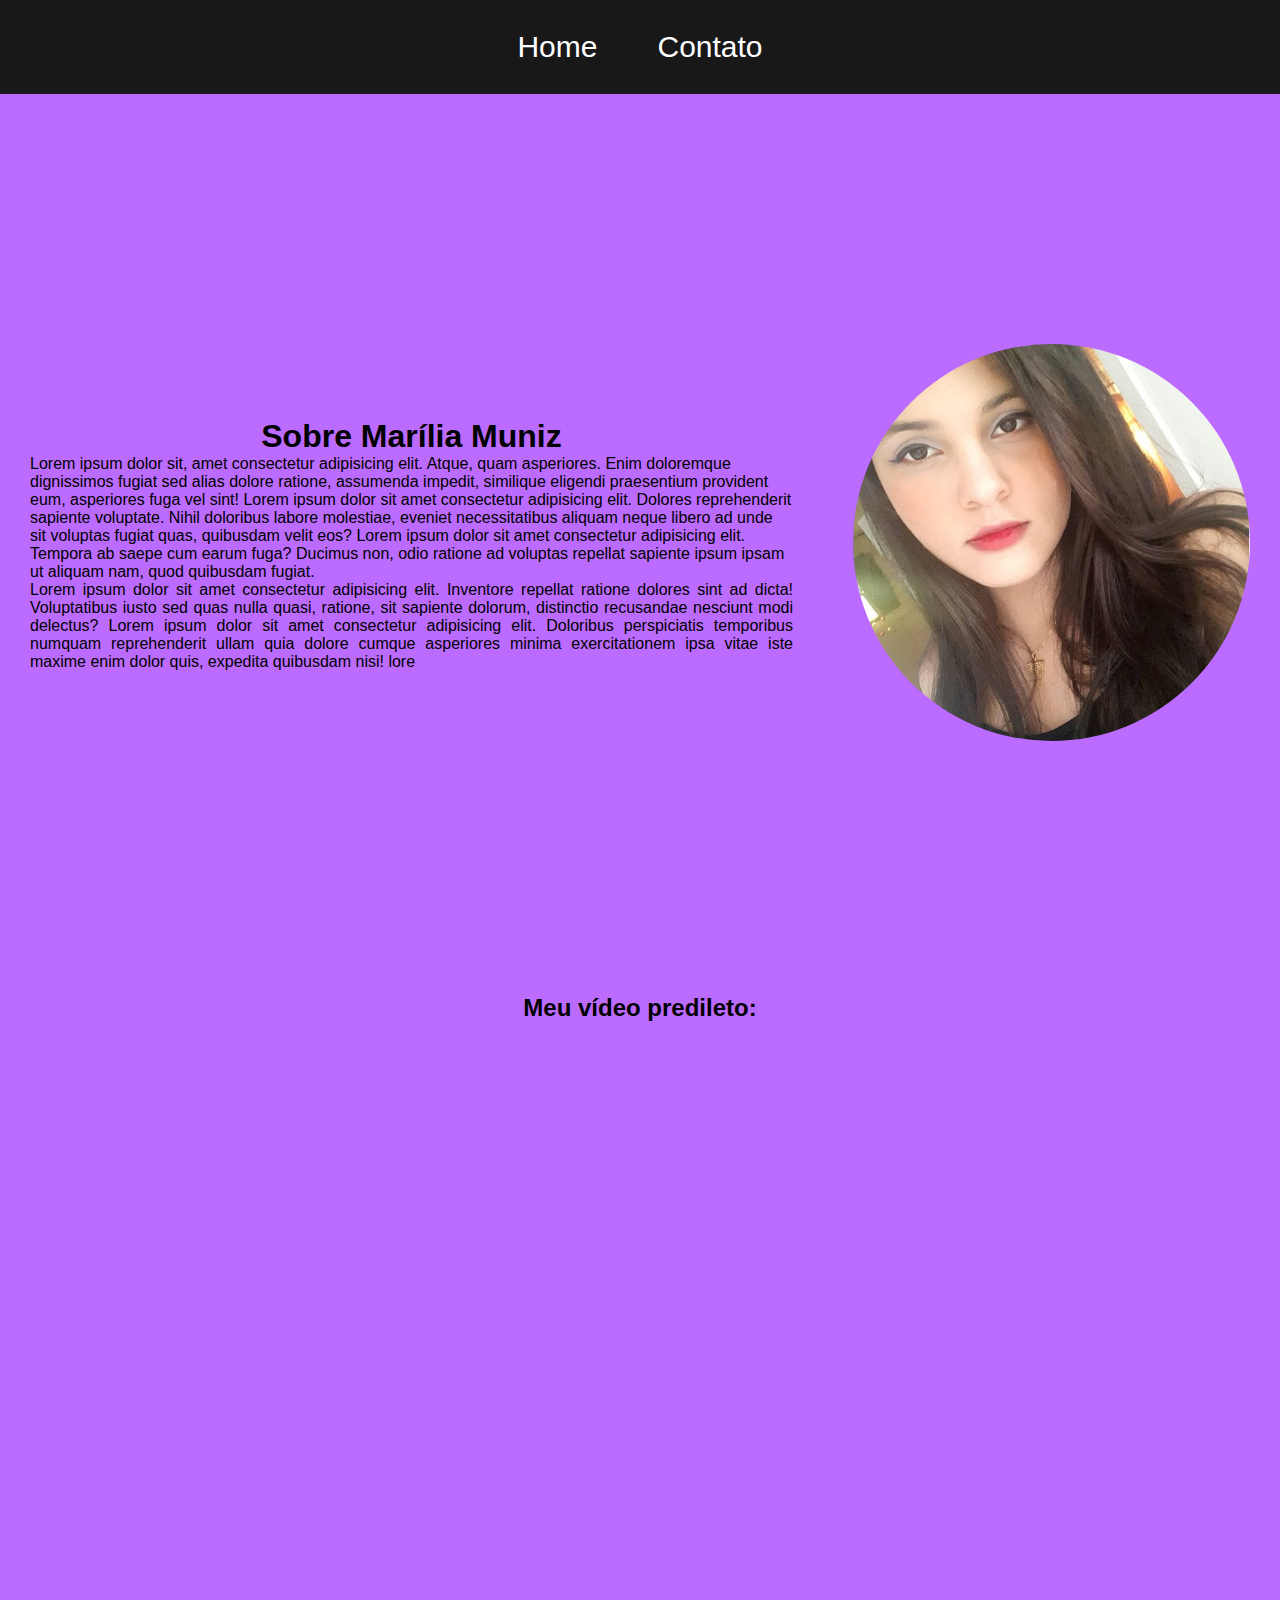
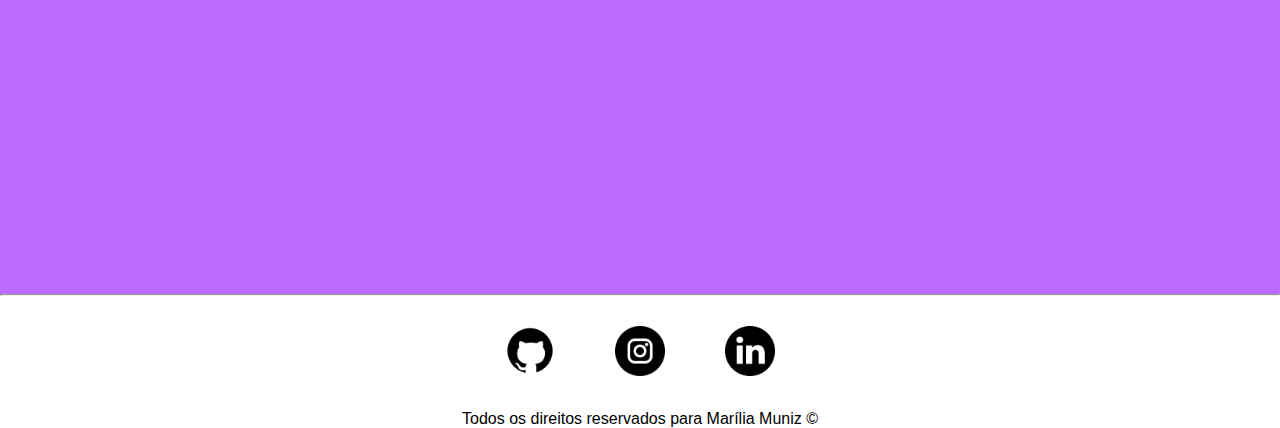
<file: index.html>
<!DOCTYPE html>
<html lang="pt-br">
<head>
    <meta charset="UTF-8">
    <meta http-equiv="X-UA-Compatible" content="IE=edge">
    <meta name="viewport" content="width=device-width, initial-scale=1.0">
    <title>Meu Perfil</title>
    <link rel="stylesheet" href="./assets/css/style.css">
</head>
<body>
    <ul id="menu">
        <li>
            <a href="index.html">Home</a>
        </li>
        <li>
            <a href="contato.html">Contato</a>
        </li>
    </ul>

    <div class="texto perfil">
        <div class="tamanho">
            <p class="justify">
                <h1 class="center">Sobre Marília Muniz</h1>

                Lorem ipsum dolor sit, amet consectetur adipisicing elit. Atque, quam asperiores. Enim doloremque dignissimos fugiat sed alias dolore ratione, assumenda impedit, similique eligendi praesentium provident eum, asperiores fuga vel sint!
                Lorem ipsum dolor sit amet consectetur adipisicing elit. Dolores reprehenderit sapiente voluptate. Nihil doloribus labore molestiae, eveniet necessitatibus aliquam neque libero ad unde sit voluptas fugiat quas, quibusdam velit eos?
                Lorem ipsum dolor sit amet consectetur adipisicing elit. Tempora ab saepe cum earum fuga? Ducimus non, odio ratione ad voluptas repellat sapiente ipsum ipsam ut aliquam nam, quod quibusdam fugiat.
            </p>
            
            <p class="justify">
                Lorem ipsum dolor sit amet consectetur adipisicing elit. Inventore repellat ratione dolores sint ad dicta! Voluptatibus iusto sed quas nulla quasi, ratione, sit sapiente dolorum, distinctio recusandae nesciunt modi delectus?
                Lorem ipsum dolor sit amet consectetur adipisicing elit. Doloribus perspiciatis temporibus numquam reprehenderit ullam quia dolore cumque asperiores minima exercitationem ipsa vitae iste maxime enim dolor quis, expedita quibusdam nisi!
                lore
            </p>
        </div>
        <div>
            <img class= "br-50 tamanho" src="assets/img/meu perfil.png" alt="foto da criadora desse conteúdo">
        </div>
    </div>
    

    
    <div class="perfil">
    <h2 class="center">Meu vídeo predileto:</h2>
    
    <div class="texto mb-50">
        <iframe width="560" height="315" src="https://www.youtube.com/embed/OCVmZd1d4WI" title="YouTube video player" frameborder="0" allow="accelerometer; autoplay; clipboard-write; encrypted-media; gyroscope; picture-in-picture" allowfullscreen></iframe>
    </div>
    </div>
    <hr>
    <footer>
    <div class="texto">

        <a href="https://github.com/GabiMuniz1">
        <img class="tm-social tamanho" src="./assets/img/github.png" alt="logo do github">
        </a>

        <a href="https://www.instagram.com/gabi._muniz/">
        <img class="tm-social tamanho" src="./assets/img/instagram.png" alt="logo do instagram">
        </a>

        <a href="https://www.instagram.com/gabi._muniz/">
        <img class="tm-social tamanho" src="./assets/img/linkedin.png" alt="logo do likedin">
        </a>

    </div>

    <p class="center">
        Todos os direitos reservados para Marília Muniz &copy;
    </p>
    </footer>

</body>
</html>
</file>
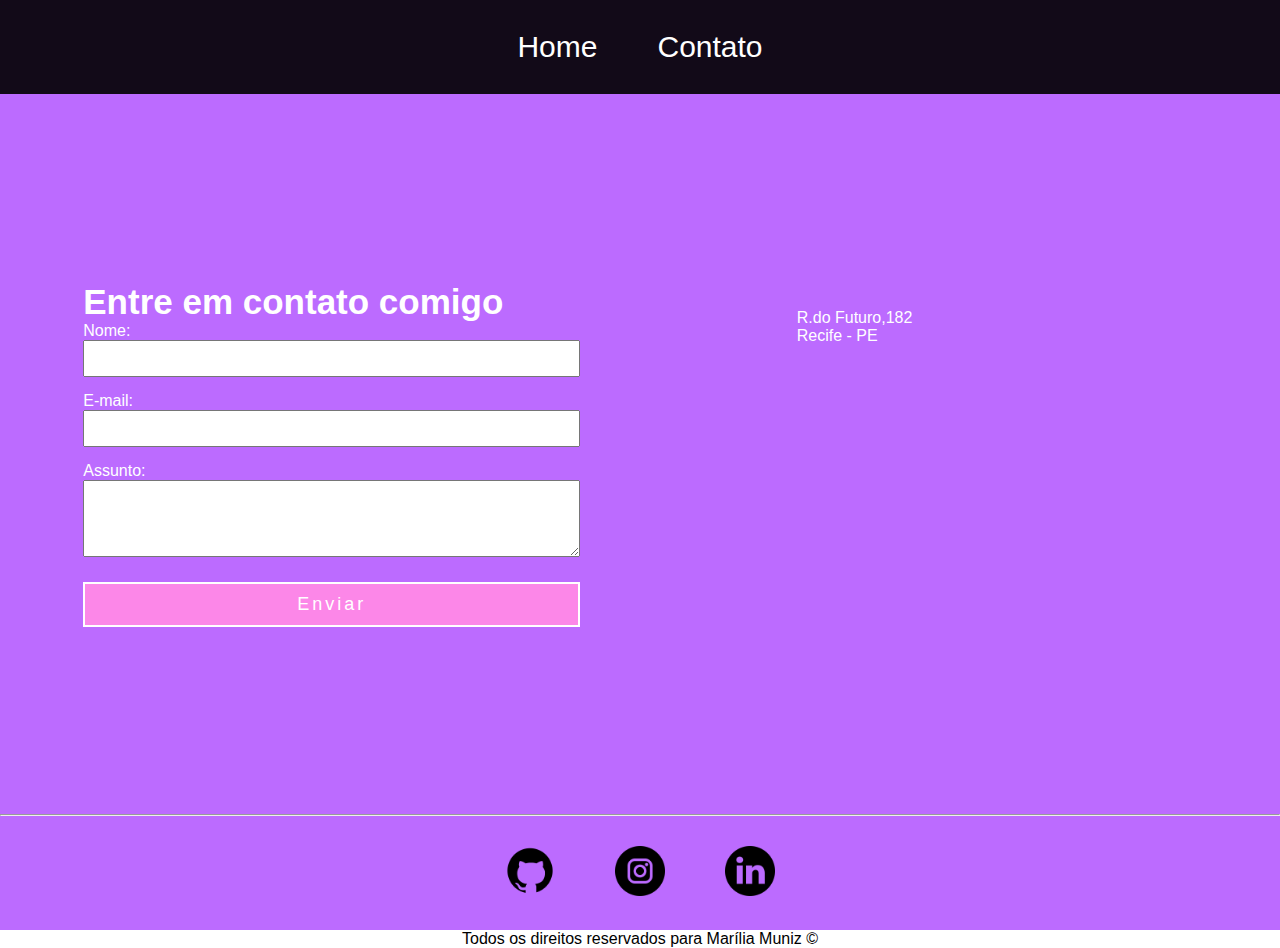
<file: contato.html>
<!DOCTYPE html>
<html lang = "pt-br">
<head>
    <meta charset    = "UTF-8">
    <meta http-equiv = "X-UA-Compatible" content = "IE=edge">
    <meta name       = "viewport" content        = "width=device-width, initial-scale=1.0">
    <title>Contato</title>
    <link rel = "stylesheet" href = "./assets/css/style.css">
</head>
<body>
    <div class = "perfil">
    <ul id = "menu">
        <li>
            <a href = "index.html">Home</a>
        </li>
        <li>
            <a href = "contato.html">Contato</a>
        </li>
    </ul>

    <div class = "formulario">
        <div class = "form">
            <h2>Entre em contato comigo</h2>
            
            <form>
                <div   class = "campos">
                <label for   = "nome">Nome:</label>
                <input type  = "text" id = "nome" onkeyup="validaNome()">
                <div id="txtNome"></div>
            </div>
                

                <div   class = "campos">
                <label for   = "email">E-mail:</label>
                <input type  = "email" id = "email" onkeyup="validaEmail()">
                <div id="txtEmail"></div>
                </div>

                <div   class = "campos">
                <label for   = "assunto">Assunto:</label>
                <textarea
                    name = "assunto"
                    id   = "assunto"
                    cols = "60"
                    rows = "5"
                ></textarea onkeyup="validaAssunto()">
                <div id="txtAssunto"></div>
            </div>

                <button>Enviar</button>
            </form>
        </div>
        <div class = "ml-50">
            <p>R.do Futuro,182</p>
            <p>Recife - PE</p>
            <iframe src = "https://www.google.com/maps/embed?pb=!1m18!1m12!1m3!1d3950.5757651866184!2d-34.90057625027363!3d-8.042597182517019!2m3!1f0!2f0!3f0!3m2!1i1024!2i768!4f13.1!3m3!1m2!1s0x7ab18fbb66867cf%3A0x8c7c93136121019e!2sR.%20do%20Futuro%2C%20182%20-%20Espinheiro%2C%20Recife%20-%20PE%2C%2052050-010!5e0!3m2!1spt-BR!2sbr!4v1637686657916!5m2!1spt-BR!2sbr" width = "400" height = "250" style = "border:0;" allowfullscreen = "" loading = "lazy"></iframe>
        </div>
    </div>

    <hr>
        <footer>
    <div class = "texto">

        <a   href  = "https://github.com/GabiMuniz1">
        <img class = "tm-social tamanho" src = "./assets/img/github.png" alt = "logo do github">
        </a>

            <a   href  = "https://www.instagram.com/gabi._muniz/">
            <img class = "tm-social tamanho" src = "./assets/img/instagram.png" alt = "logo do instagram">
        </a>

                <a   href  = "https://www.instagram.com/gabi._muniz/">
                <img class = "tm-social tamanho" src = "./assets/img/linkedin.png" alt = "logo do likedin">
        </a>

    </div>
</div>
    <p class = "center">
        Todos os direitos reservados para Marília Muniz &copy;
    </p>
    </footer>
    
    <script src="./assets/js/script.js"></script>

</body>
</html>
</file>
<file: assets/css/style.css>
/*Estilos da página index.html*/
@import url('https://fonts.googleapis.com/css2?family=Bebas+Neue&family=Bree+Serif&family=Montagu+Slab:wght@300&family=Nanum+Myeongjo&display=swap');
* {
    padding: 0;
    margin: 0;
    font-family: 'EB Garamond', sans-serif;
    }

.center{
    text-align: center;
}

.justify{
    text-align: justify;
}

.texto{
    display: flex;
    flex-flow: row;
    justify-content: center ;
    align-items: center;
}

.perfil{
    background-color: rgb(188, 107, 255);
    min-height: 100vh
}

#menu li{
    display:inline;
    padding: 30px;
    justify-content: center ;
    align-items: center;
}

#menu a{
    text-decoration: none;
    color: rgb(255, 255, 255);
    font-size: 30px;
    justify-content: center;
    align-items: center;
}

#menu li a:hover{
    color: blueviolet;
}

#menu{
    background-color: rgba(0, 0, 0, 0.904);
    display: flex;
    justify-content: center ;
    align-items: center;
    
}

.tamanho{
    padding: 30px;
}

.br-50{
    border-radius: 50%;
}

.tm-social{
    width: 50px;
    height: 50px;

    
}

.mb-50{
    margin-bottom: 50px;
}
/*Estilos da página contato.html*/

.ml-50{
    margin-left: 50px;
}

.campos {
    display: flex;
    flex-direction: column;
    margin-bottom: 15px;
}

.campos input {
    padding: 6px;
    font-size: 18px;
}

button {
    margin-top: 10px;
    border: 2px solid #fff;
    width: 100%;
    padding: 10px;
    color: #fff;
    background: #fc87e8;
    font-size: 18px;
    letter-spacing: 3px;
}

button:hover {
    color: #fc87e8;
    background: #fff;
    border: 2px solid #fc87e8;
    font-weight: 700;
}

.form {
    display: flex;
    flex-direction: column;
}
.formulario {
    width: 100%;
    height: 80vh;
    display: flex;
    justify-content: space-around;
    align-items: center;
    color: #fff;
}

.formulario h2 {
    font-size: 35px;
}
</file>
